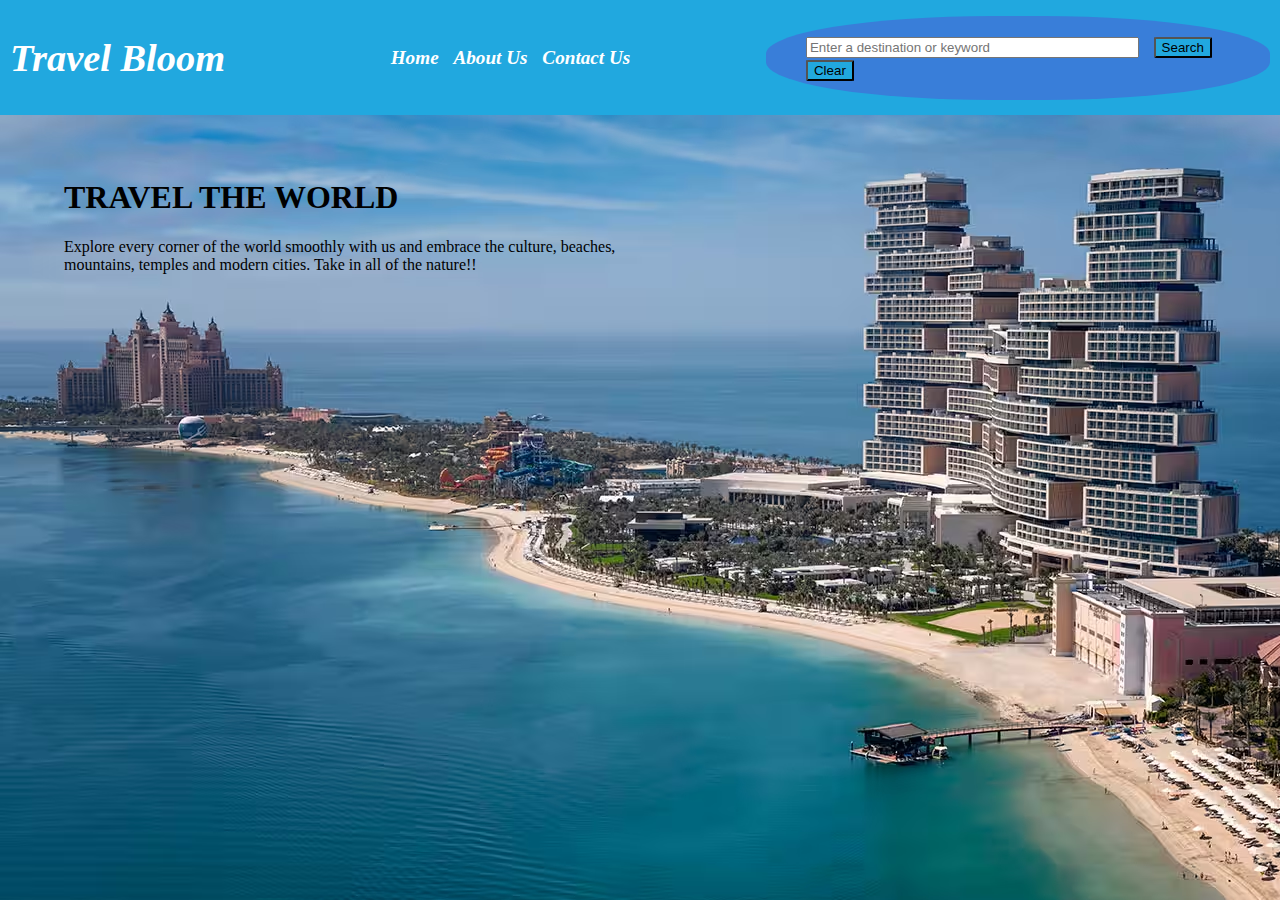
<file: index.html>
<!DOCTYPE html>
<html>
    <head>
        <meta charset="UTF-8">
        <title>Travel Recommendations</title>
        <link rel="stylesheet" href="./travel_recommendation.css">
    </head>
    <body>
        <nav>
            <h1>Travel Bloom</h1>
            <ul>
                <li><a href="./index.html" id="home">Home</a></li>
                <li><a href="./about_us.html" id="about_us">About Us</a></li>
                <li><a href="./contact_us.html" id="contact_us">Contact Us</a></li>
            </ul>
            <div class="searchbar">
                <ul>
                    <li><input type="text" id="search" placeholder="Enter a destination or keyword"></li>
                    <li><button id="searchBtn">Search</button></li>
                    <li><button id="clearBtn">Clear</button></li>
                </ul>
            </div>
        </nav>
        <div class="homesection">
            <h1>TRAVEL THE WORLD</h1>
            <p>Explore every corner of the world smoothly with us and embrace the culture, beaches, mountains, temples and modern cities. Take in all of the nature!!</p>
        </div>
        <div id="display">
        </div>
        <script src="./travel_recommendation.js"></script>
    </body>
</html>
</file>
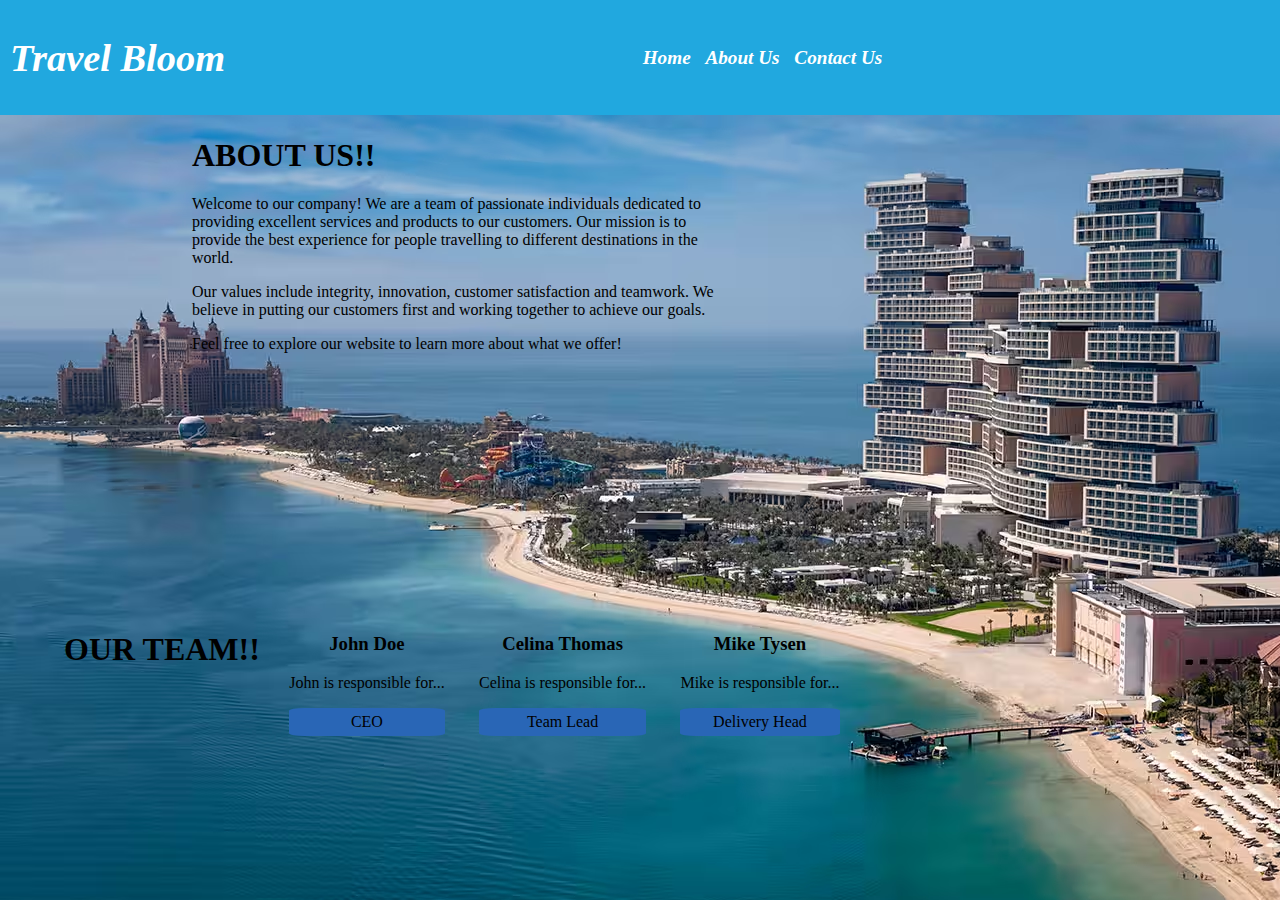
<file: about_us.html>
<!DOCTYPE html>
<html>
    <head>
        <meta charset="UTF-8">
        <title>Travel Recommendations</title>
        <link rel="stylesheet" href="./travel_recommendation.css">
    </head>
    <body>
        <nav>
            <h1>Travel Bloom</h1>
            <ul>
                <li><a href="./index.html" id="home">Home</a></li>
                <li><a href="./about_us.html" id="about_us">About Us</a></li>
                <li><a href="./contact_us.html" id="contact_us">Contact Us</a></li>
            </ul>
            <div></div>
        </nav>
        <div class="aboutussection">
            <h1>ABOUT US!!</h1>
            <p>Welcome to our company! We are a team of passionate individuals dedicated to providing excellent services and products to our customers. Our mission is to provide the best experience for people travelling to different destinations in the world.</p>
            <p>Our values include integrity, innovation, customer satisfaction and teamwork. We believe in putting our customers first and working together to achieve our goals.</p>
            <p>Feel free to explore our website to learn more about what we offer!</p>
        </div>
        <div class="team">
            <h1>OUR TEAM!!</h1>
            <div id="john">
                <h3>John Doe</h3>
                <p>John is responsible for...</p>
                <div id="ceo">CEO</div>
            </div>
            <div id="celina">
                <h3>Celina Thomas</h3>
                <p>Celina is responsible for...</p>
                <div id="tl">Team Lead</div>
            </div>
            <div id="mike">
                <h3>Mike Tysen</h3>
                <p>Mike is responsible for...</p>
                <div id="head">Delivery Head</div>
            </div>
        </div>
    </body>
</html>
</file>
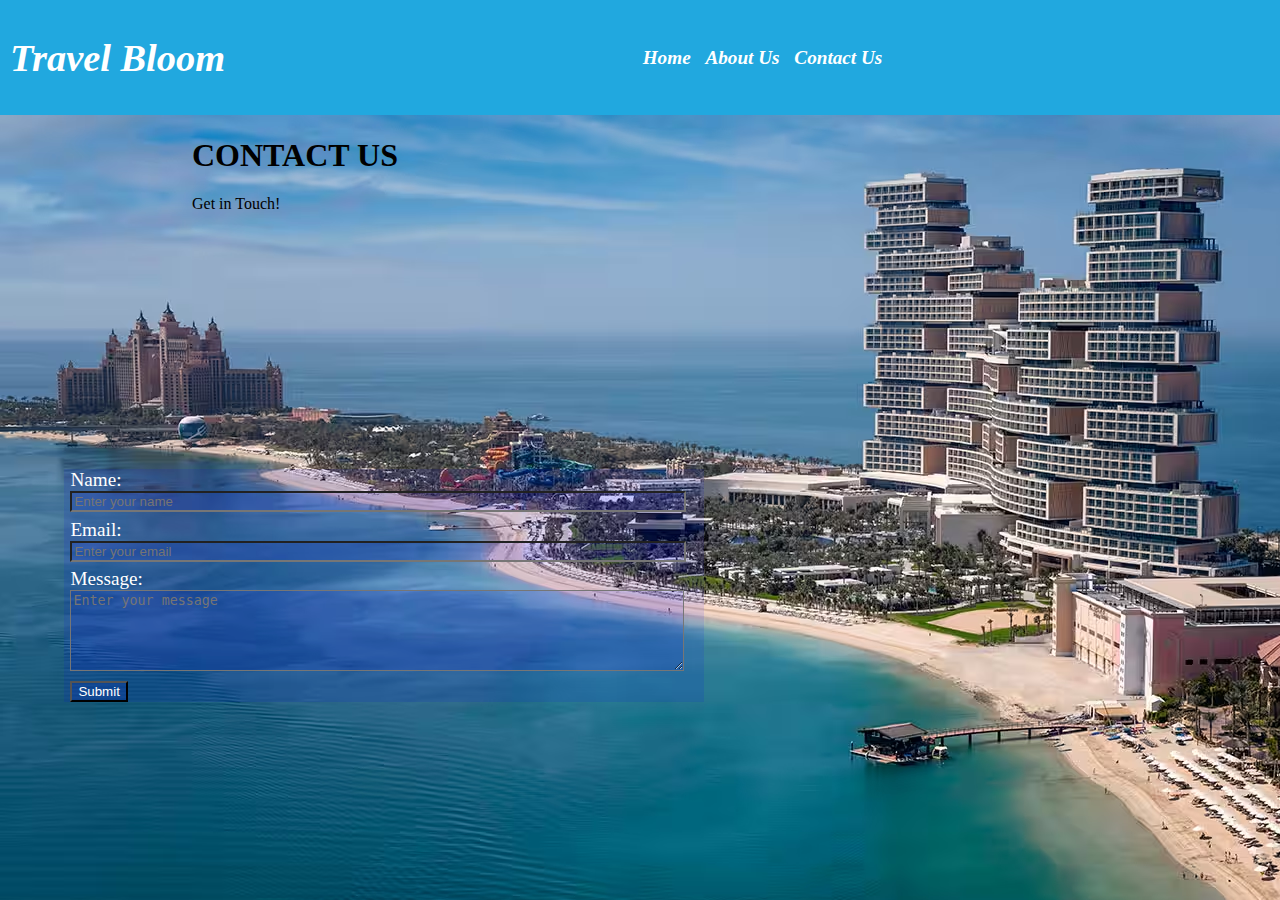
<file: contact_us.html>
<!DOCTYPE html>
<html>
    <head>
        <meta charset="UTF-8">
        <title>Travel Recommendations</title>
        <link rel="stylesheet" href="./travel_recommendation.css">
    </head>
    <body>
        <nav>
            <h1>Travel Bloom</h1>
            <ul>
                <li><a href="./index.html" id="home">Home</a></li>
                <li><a href="./about_us.html" id="about_us">About Us</a></li>
                <li><a href="./contact_us.html" id="contact_us">Contact Us</a></li>
            </ul>
            <div></div>
        </nav>
        <div class="contactus">
            <h1>CONTACT US</h1>
            <p1>Get in Touch!</p1>
        </div>
        <form id="formscontact">
            <label for="name">Name:</label><br>
            <input type="text" id="name" placeholder="Enter your name"><br>
            <label for="email">Email:</label><br>
            <input type="text" id="email" placeholder="Enter your email"><br>
            <label for="comment">Message:</label><br>
            <textarea rows="5" id="comment" placeholder="Enter your message"></textarea><br>
            <button type="submit">Submit</button>
        </form>
    </body>
</html>
</file>
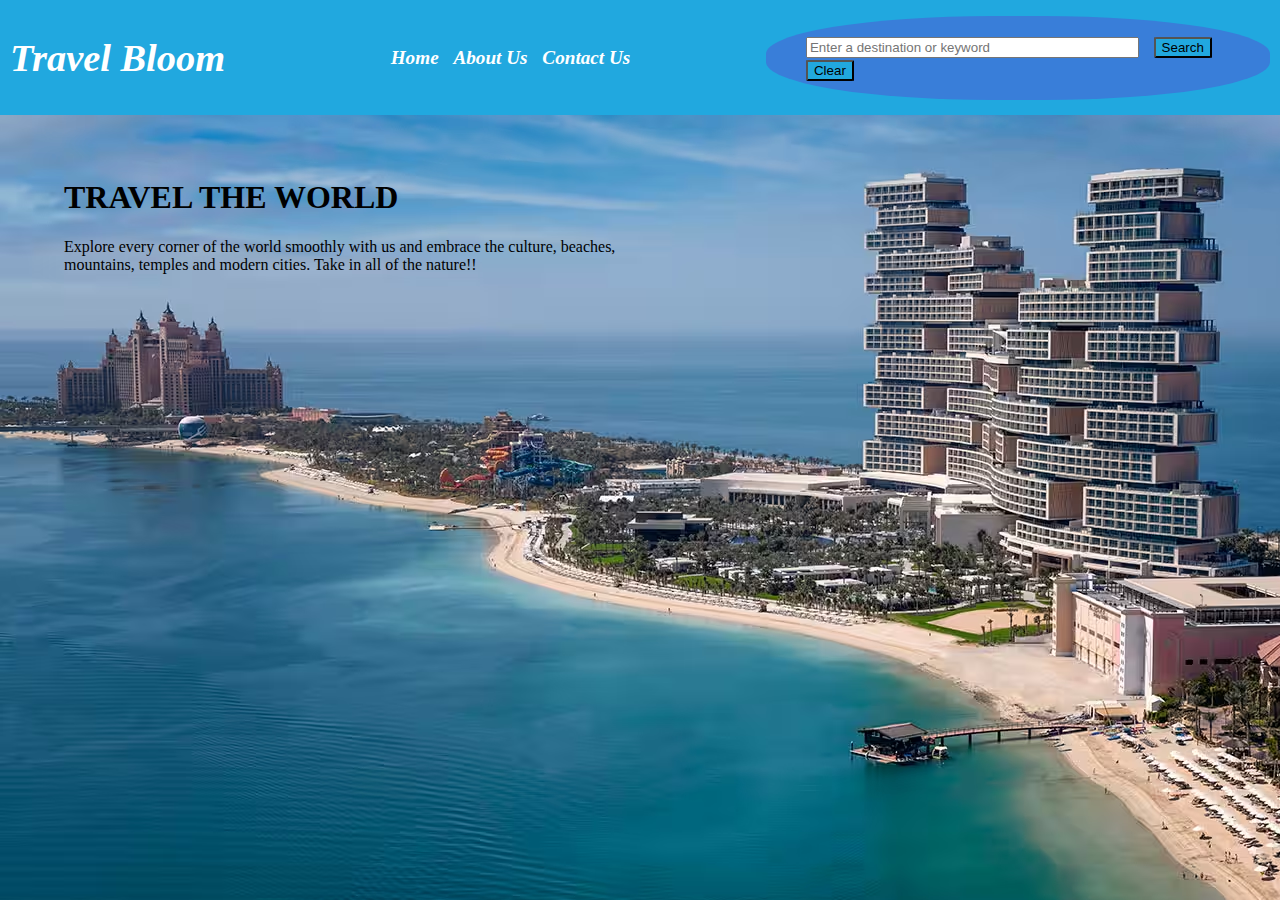
<file: travel_recommendation.html>
<!DOCTYPE html>
<html>
    <head>
        <meta charset="UTF-8">
        <title>Travel Recommendations</title>
        <link rel="stylesheet" href="./travel_recommendation.css">
    </head>
    <body>
        <nav>
            <h1>Travel Bloom</h1>
            <ul>
                <li><a href="./index.html" id="home">Home</a></li>
                <li><a href="./about_us.html" id="about_us">About Us</a></li>
                <li><a href="./contact_us.html" id="contact_us">Contact Us</a></li>
            </ul>
            <div class="searchbar">
                <ul>
                    <li><input type="text" id="search" placeholder="Enter a destination or keyword"></li>
                    <li><button id="searchBtn">Search</button></li>
                    <li><button id="clearBtn">Clear</button></li>
                </ul>
            </div>
        </nav>
        <div class="homesection">
            <h1>TRAVEL THE WORLD</h1>
            <p>Explore every corner of the world smoothly with us and embrace the culture, beaches, mountains, temples and modern cities. Take in all of the nature!!</p>
        </div>
        <div id="display">
        </div>
        <script src="./travel_recommendation.js"></script>
    </body>
</html>
</file>
<file: travel_recommendation.css>
body{
    margin: 0;
    padding: 0;
    box-sizing: border-box;
    background-image: url("bg.jpeg");
}

nav{
    background-color: #21A8DF;
    color: white;
    padding: 10px;
    display: flex;
    align-items: center;
    justify-content: space-between;
    font-style: oblique;
    font-size: larger;
    .searchbar{
        background-color: #397ED9;
        width: 40%;
        border-radius: 45%;
        button{
            background-color: #21A8DF;
            color: black;
            border-radius: 5%;
        }
        #search{
            width: 70%;
            
        }
    }
}
nav ul{
    list-style-type: none;
}
nav ul li{
    display: inline;
    margin-right: 10px;
}
nav a {
    text-decoration: none;
    color: white;
    font-weight: bold;
}

.homesection{
    margin: 5%;
    p{
        width: 50%;
    }
}

.aboutussection{
    margin-left: 15%;
    p{
        width: 50%;
    }
}

.team{
    margin-left: 5%;
    margin-top: 20%;
    display: flex;
    gap: 2%;
    text-align: center;
    div{
        background-color: lrgba(0,0,255,0.1);
        border-radius: 10%;
        padding: 5px;

        div{
            background-color: #2966B6;
            align-items: center;
        }
    }
}

.contactus{
    margin-left: 15%;
}

#formscontact{
    margin-left: 5%;
    margin-top: 20%;
    background-color: rgba(0,0,255,0.1);
    width: 50%;
    input, textarea{
        margin-bottom: 1%;
        margin-left: 1%;
        width: 95%;
        background-color: rgba(0,0,255,0.1);
        color: white;
    }
    label{
        font-size:larger;
        margin-left: 1%;
        color: white;
    }
    button{
        margin-left: 1%;
        background-color: rgba(0,0,255,0.1);
        color: white;
    }
}
#display{
    display: flex;
    float: left;
    margin-left: 5%;

}
.pic{
    background-color: rgba(0,0,255,0.1);
    color: white;
    width: 30%;
}
</file>
